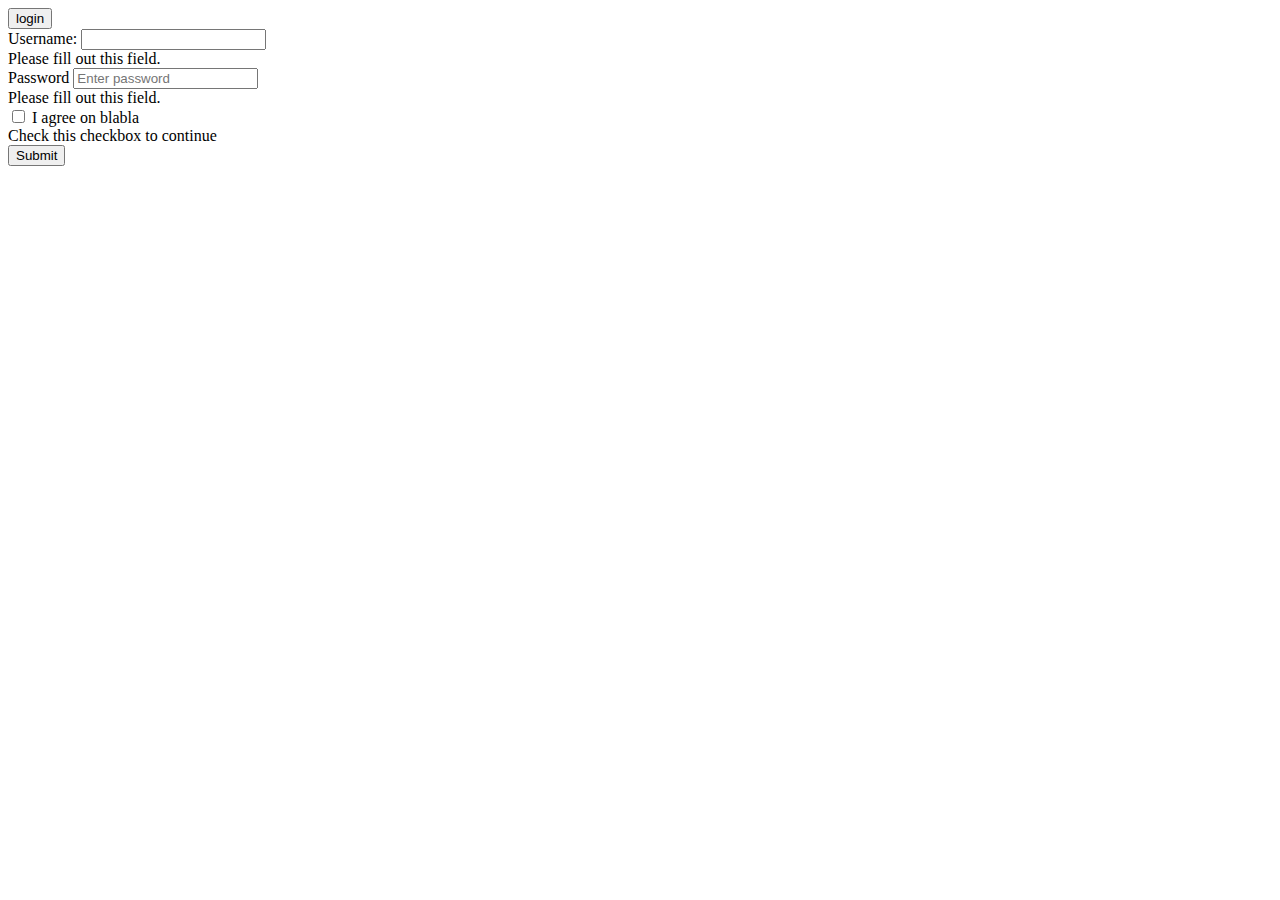
<file: q2/index.html>
<!doctype html>
<html lang="en">
  <head>
    <!-- Required meta tags -->
    <meta charset="utf-8">
    <meta name="viewport" content="width=device-width, initial-scale=1">

    <!-- Bootstrap CSS -->
    <link href="https://cdn.jsdelivr.net/npm/bootstrap@5.1.3/dist/css/bootstrap.min.css" rel="stylesheet" integrity="sha384-1BmE4kWBq78iYhFldvKuhfTAU6auU8tT94WrHftjDbrCEXSU1oBoqyl2QvZ6jIW3" crossorigin="anonymous">

  </head>
  <body>
<!-- Button trigger modal -->
<div class="container text-center mt-5">
    <button type="button" class= " btn btn-primary" data-bs-toggle="modal" data-bs-target="#exampleModal">
        login
      </button>
</div>

  
  <!-- Modal -->
  <div class="modal fade" id="exampleModal" tabindex="-1" aria-labelledby="exampleModalLabel" aria-hidden="true">
    <div class="modal-dialog">
      <div class="modal-content">
        <form class="container py-5 px-5 was-validated">



            <div class="mb-3">
                <label for="validationServer03" class="form-label">Username:</label>
                <input type="text" class="form-control" id="validationServer03" aria-describedby="validationServer03Feedback" required>
                <div id="validationServer03Feedback" class="invalid-feedback">
                    Please fill out this field.
                </div>
              </div>
    
            <div class="mb-3">
              <label for="exampleInputPassword1" class="form-label">Password</label>
              <input type="password" class="form-control" id="exampleInputPassword1" placeholder="Enter password" required>
              <div id="validationServer03Feedback" class="invalid-feedback">
                Please fill out this field.
            </div>
            </div>
      
            <div class="form-check mb-3">
                <input type="checkbox" class="form-check-input" id="validationFormCheck1" required>
                <label class="form-check-label" for="validationFormCheck1">I agree on blabla</label>
                <div class="invalid-feedback">Check this checkbox to continue</div>
              </div>
            <button type="submit" class="btn btn-primary">Submit</button>
          </form>
    
      </div>
    </div>
  </div>



  
   


    


    <script src="https://cdn.jsdelivr.net/npm/bootstrap@5.1.3/dist/js/bootstrap.bundle.min.js" integrity="sha384-ka7Sk0Gln4gmtz2MlQnikT1wXgYsOg+OMhuP+IlRH9sENBO0LRn5q+8nbTov4+1p" crossorigin="anonymous"></script>
  </body>
</html>
</file>
